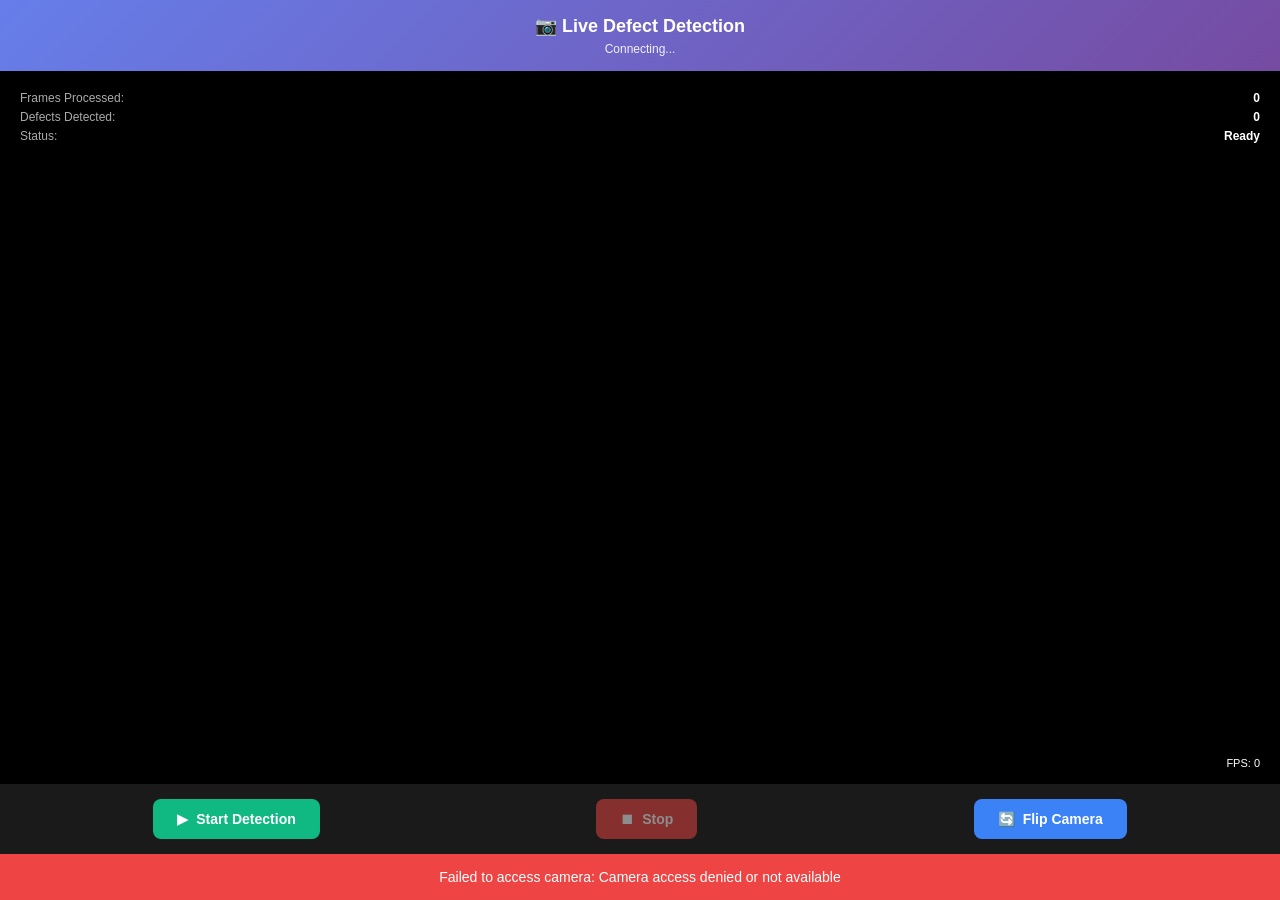
<file: frontend/mobile-camera.html>
<!DOCTYPE html>
<html lang="en">
<head>
    <meta charset="UTF-8">
    <meta name="viewport" content="width=device-width, initial-scale=1.0, maximum-scale=1.0, user-scalable=no">
    <title>Mobile Camera - Defect Detection</title>
    <style>
        * {
            margin: 0;
            padding: 0;
            box-sizing: border-box;
        }

        body {
            font-family: -apple-system, BlinkMacSystemFont, 'Segoe UI', Roboto, sans-serif;
            background: #000;
            color: #fff;
            overflow: hidden;
            height: 100vh;
            display: flex;
            flex-direction: column;
        }

        .header {
            background: linear-gradient(135deg, #667eea 0%, #764ba2 100%);
            padding: 15px;
            text-align: center;
            box-shadow: 0 2px 10px rgba(0,0,0,0.3);
        }

        .header h1 {
            font-size: 18px;
            font-weight: 600;
        }

        .status {
            font-size: 12px;
            margin-top: 5px;
            opacity: 0.9;
        }

        .camera-container {
            flex: 1;
            position: relative;
            overflow: hidden;
            display: flex;
            align-items: center;
            justify-content: center;
        }

        #video-feed {
            width: 100%;
            height: 100%;
            object-fit: cover;
        }

        #canvas {
            display: none;
        }

        .overlay {
            position: absolute;
            top: 0;
            left: 0;
            width: 100%;
            height: 100%;
            pointer-events: none;
        }

        .stats {
            position: absolute;
            top: 10px;
            left: 10px;
            right: 10px;
            background: rgba(0,0,0,0.7);
            padding: 10px;
            border-radius: 8px;
            font-size: 12px;
            backdrop-filter: blur(10px);
        }

        .stat-row {
            display: flex;
            justify-content: space-between;
            margin-bottom: 5px;
        }

        .stat-row:last-child {
            margin-bottom: 0;
        }

        .stat-label {
            color: #aaa;
        }

        .stat-value {
            color: #fff;
            font-weight: 600;
        }

        .controls {
            background: #1a1a1a;
            padding: 15px;
            display: flex;
            justify-content: space-around;
            align-items: center;
        }

        .control-btn {
            padding: 12px 24px;
            border: none;
            border-radius: 8px;
            font-size: 14px;
            font-weight: 600;
            cursor: pointer;
            transition: all 0.3s;
            display: flex;
            align-items: center;
            gap: 8px;
        }

        .control-btn.start {
            background: #10b981;
            color: white;
        }

        .control-btn.stop {
            background: #ef4444;
            color: white;
        }

        .control-btn.flip {
            background: #3b82f6;
            color: white;
        }

        .control-btn:active {
            transform: scale(0.95);
        }

        .control-btn:disabled {
            opacity: 0.5;
            cursor: not-allowed;
        }

        .loading {
            position: absolute;
            top: 50%;
            left: 50%;
            transform: translate(-50%, -50%);
            text-align: center;
        }

        .spinner {
            border: 4px solid rgba(255,255,255,0.1);
            border-radius: 50%;
            border-top: 4px solid #fff;
            width: 40px;
            height: 40px;
            animation: spin 1s linear infinite;
            margin: 0 auto 10px;
        }

        @keyframes spin {
            0% { transform: rotate(0deg); }
            100% { transform: rotate(360deg); }
        }

        .error {
            background: #ef4444;
            color: white;
            padding: 15px;
            text-align: center;
            font-size: 14px;
        }

        .detection-badge {
            position: absolute;
            background: rgba(239, 68, 68, 0.9);
            color: white;
            padding: 5px 10px;
            border-radius: 20px;
            font-size: 11px;
            font-weight: 600;
            animation: pulse 2s infinite;
        }

        @keyframes pulse {
            0%, 100% { opacity: 1; }
            50% { opacity: 0.7; }
        }

        .fps-counter {
            position: absolute;
            bottom: 10px;
            right: 10px;
            background: rgba(0,0,0,0.7);
            padding: 5px 10px;
            border-radius: 4px;
            font-size: 11px;
            backdrop-filter: blur(10px);
        }
    </style>
</head>
<body>
    <div class="header">
        <h1>📷 Live Defect Detection</h1>
        <div class="status" id="connection-status">Connecting...</div>
    </div>

    <div class="camera-container">
        <video id="video-feed" playsinline autoplay></video>
        <canvas id="canvas"></canvas>
        
        <div class="overlay">
            <div class="stats" id="stats">
                <div class="stat-row">
                    <span class="stat-label">Frames Processed:</span>
                    <span class="stat-value" id="frame-count">0</span>
                </div>
                <div class="stat-row">
                    <span class="stat-label">Defects Detected:</span>
                    <span class="stat-value" id="defect-count">0</span>
                </div>
                <div class="stat-row">
                    <span class="stat-label">Status:</span>
                    <span class="stat-value" id="stream-status">Ready</span>
                </div>
            </div>
            
            <div class="fps-counter" id="fps-counter">FPS: 0</div>
        </div>

        <div class="loading" id="loading">
            <div class="spinner"></div>
            <div>Initializing camera...</div>
        </div>
    </div>

    <div class="controls">
        <button class="control-btn start" id="start-btn">
            <span>▶</span> Start Detection
        </button>
        <button class="control-btn stop" id="stop-btn" disabled>
            <span>⏹</span> Stop
        </button>
        <button class="control-btn flip" id="flip-btn">
            <span>🔄</span> Flip Camera
        </button>
    </div>

    <div class="error" id="error-msg" style="display: none;"></div>

    <script>
        // Get session ID from URL
        const pathParts = window.location.pathname.split('/');
        const sessionId = pathParts[pathParts.length - 1];

        // Elements
        const video = document.getElementById('video-feed');
        const canvas = document.getElementById('canvas');
        const ctx = canvas.getContext('2d');
        const loading = document.getElementById('loading');
        const errorMsg = document.getElementById('error-msg');
        const startBtn = document.getElementById('start-btn');
        const stopBtn = document.getElementById('stop-btn');
        const flipBtn = document.getElementById('flip-btn');
        const connectionStatus = document.getElementById('connection-status');
        const frameCountEl = document.getElementById('frame-count');
        const defectCountEl = document.getElementById('defect-count');
        const streamStatusEl = document.getElementById('stream-status');
        const fpsCounter = document.getElementById('fps-counter');

        // State
        let stream = null;
        let ws = null;
        let isRunning = false;
        let currentCamera = 'environment'; // 'user' or 'environment'
        let frameInterval = null;
        let frameCount = 0;
        let defectCount = 0;
        let fpsFrameCount = 0;
        let lastFpsTime = Date.now();

        // Initialize
        async function init() {
            try {
                await startCamera();
                loading.style.display = 'none';
            } catch (err) {
                showError('Failed to access camera: ' + err.message);
                loading.style.display = 'none';
            }
        }

        // Start camera
        async function startCamera() {
            try {
                if (stream) {
                    stream.getTracks().forEach(track => track.stop());
                }

                const constraints = {
                    video: {
                        facingMode: currentCamera,
                        width: { ideal: 1280 },
                        height: { ideal: 720 }
                    },
                    audio: false
                };

                stream = await navigator.mediaDevices.getUserMedia(constraints);
                video.srcObject = stream;

                // Wait for video to be ready
                await new Promise(resolve => {
                    video.onloadedmetadata = resolve;
                });

                canvas.width = video.videoWidth;
                canvas.height = video.videoHeight;

            } catch (err) {
                throw new Error('Camera access denied or not available');
            }
        }

        // Connect to WebSocket
        function connectWebSocket() {
            const protocol = window.location.protocol === 'https:' ? 'wss:' : 'ws:';
            const wsUrl = `${protocol}//${window.location.host}/api/livestream/ws/${sessionId}`;

            ws = new WebSocket(wsUrl);

            ws.onopen = () => {
                connectionStatus.textContent = '✓ Connected';
                connectionStatus.style.color = '#10b981';
            };

            ws.onmessage = (event) => {
                const data = JSON.parse(event.data);

                if (data.type === 'result') {
                    frameCount = data.frame_count;
                    defectCount = data.defect_count;
                    frameCountEl.textContent = frameCount;
                    defectCountEl.textContent = defectCount;

                    // Update FPS
                    fpsFrameCount++;
                    const now = Date.now();
                    if (now - lastFpsTime >= 1000) {
                        const fps = Math.round(fpsFrameCount * 1000 / (now - lastFpsTime));
                        fpsCounter.textContent = `FPS: ${fps}`;
                        fpsFrameCount = 0;
                        lastFpsTime = now;
                    }

                    // Optionally show annotated frame
                    // video.src = data.annotated_frame;
                }

                if (data.type === 'error') {
                    console.error('Server error:', data.message);
                }
            };

            ws.onerror = () => {
                connectionStatus.textContent = '✗ Connection Error';
                connectionStatus.style.color = '#ef4444';
            };

            ws.onclose = () => {
                connectionStatus.textContent = '○ Disconnected';
                connectionStatus.style.color = '#fbbf24';
                
                if (isRunning) {
                    // Try to reconnect
                    setTimeout(connectWebSocket, 2000);
                }
            };
        }

        // Send frame to server
        function sendFrame() {
            if (!ws || ws.readyState !== WebSocket.OPEN) {
                return;
            }

            // Draw current video frame to canvas
            ctx.drawImage(video, 0, 0, canvas.width, canvas.height);

            // Convert to base64
            const frameData = canvas.toDataURL('image/jpeg', 0.8);

            // Send to server
            ws.send(JSON.stringify({
                type: 'frame',
                data: frameData
            }));
        }

        // Start detection
        function startDetection() {
            if (isRunning) return;

            isRunning = true;
            startBtn.disabled = true;
            stopBtn.disabled = false;
            streamStatusEl.textContent = 'Running';

            connectWebSocket();

            // Send frames at ~10 FPS
            frameInterval = setInterval(sendFrame, 100);
        }

        // Stop detection
        function stopDetection() {
            if (!isRunning) return;

            isRunning = false;
            startBtn.disabled = false;
            stopBtn.disabled = true;
            streamStatusEl.textContent = 'Stopped';

            if (frameInterval) {
                clearInterval(frameInterval);
                frameInterval = null;
            }

            if (ws) {
                ws.close();
                ws = null;
            }
        }

        // Flip camera
        async function flipCamera() {
            currentCamera = currentCamera === 'environment' ? 'user' : 'environment';
            flipBtn.disabled = true;
            
            try {
                await startCamera();
            } catch (err) {
                showError('Failed to switch camera');
            } finally {
                flipBtn.disabled = false;
            }
        }

        // Show error
        function showError(message) {
            errorMsg.textContent = message;
            errorMsg.style.display = 'block';
            setTimeout(() => {
                errorMsg.style.display = 'none';
            }, 5000);
        }

        // Event listeners
        startBtn.addEventListener('click', startDetection);
        stopBtn.addEventListener('click', stopDetection);
        flipBtn.addEventListener('click', flipCamera);

        // Handle page visibility
        document.addEventListener('visibilitychange', () => {
            if (document.hidden && isRunning) {
                stopDetection();
            }
        });

        // Initialize on load
        init();
    </script>
</body>
</html>
</file>
